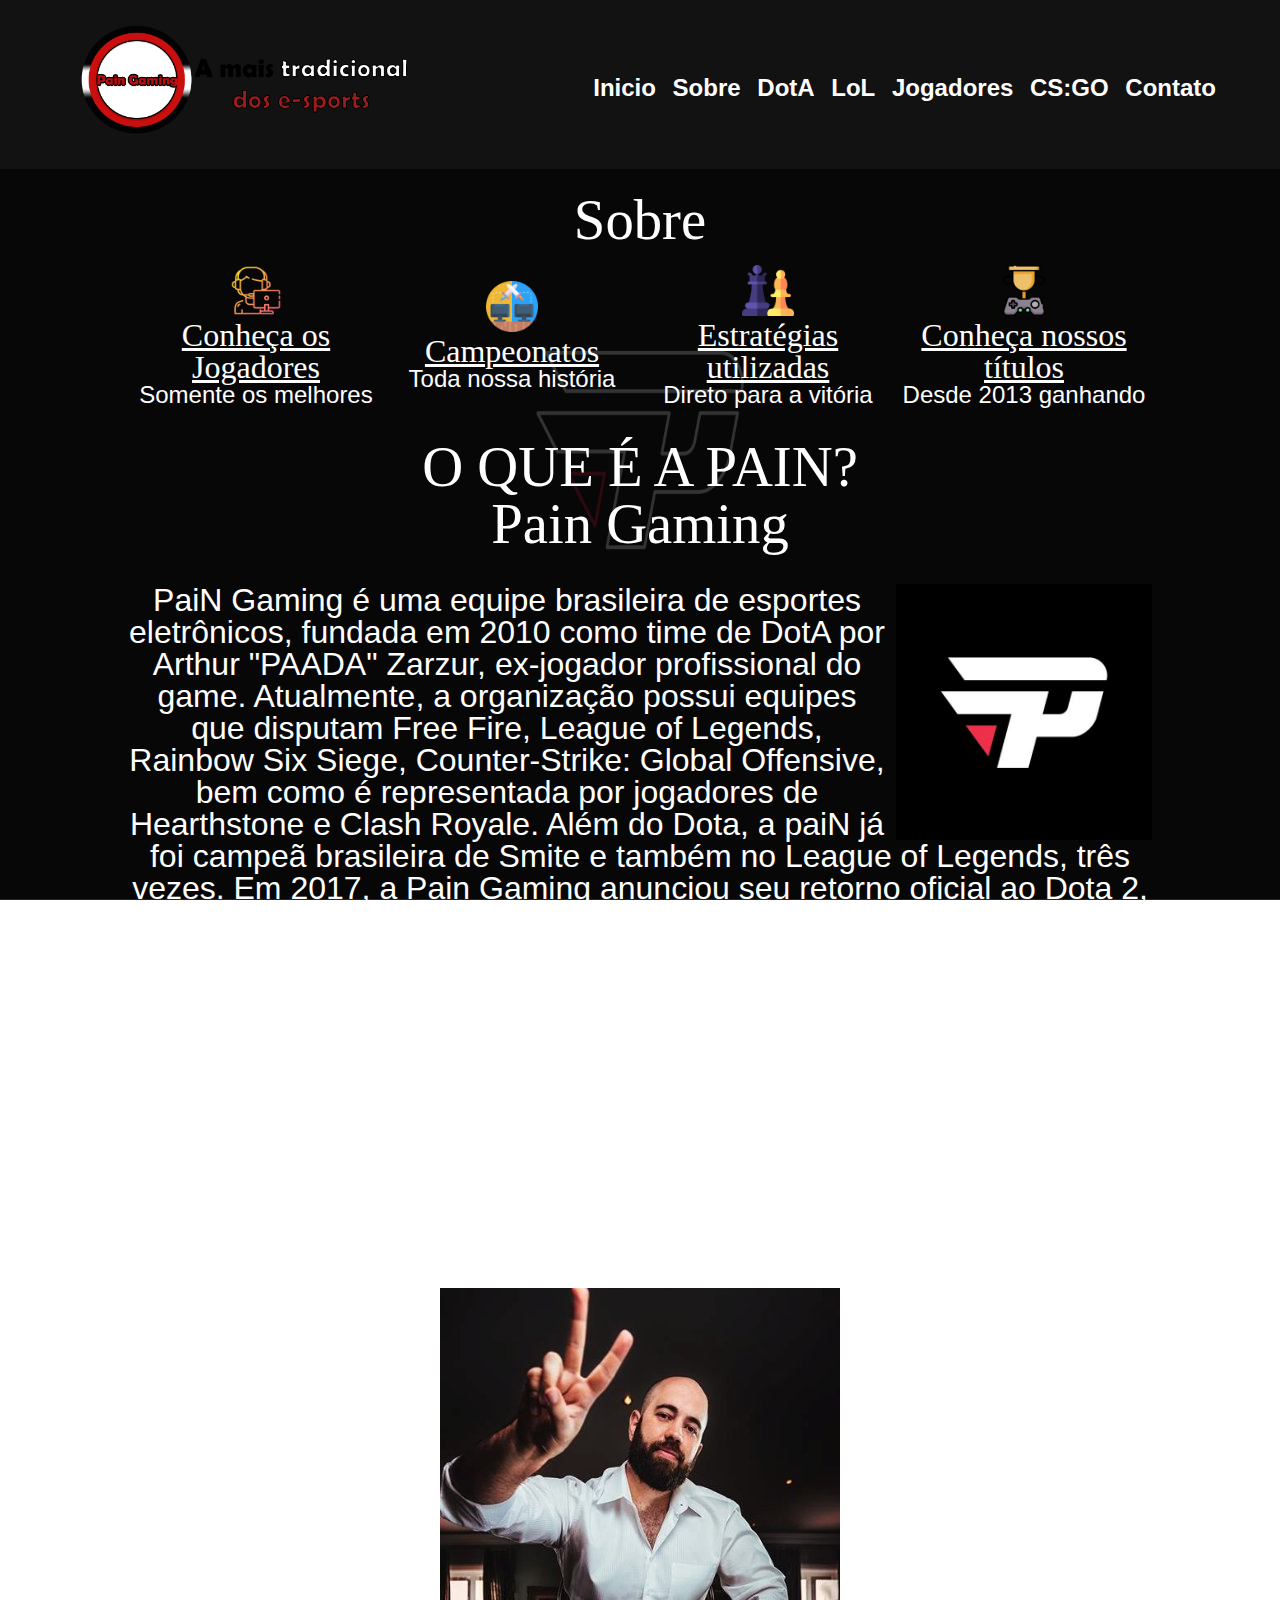
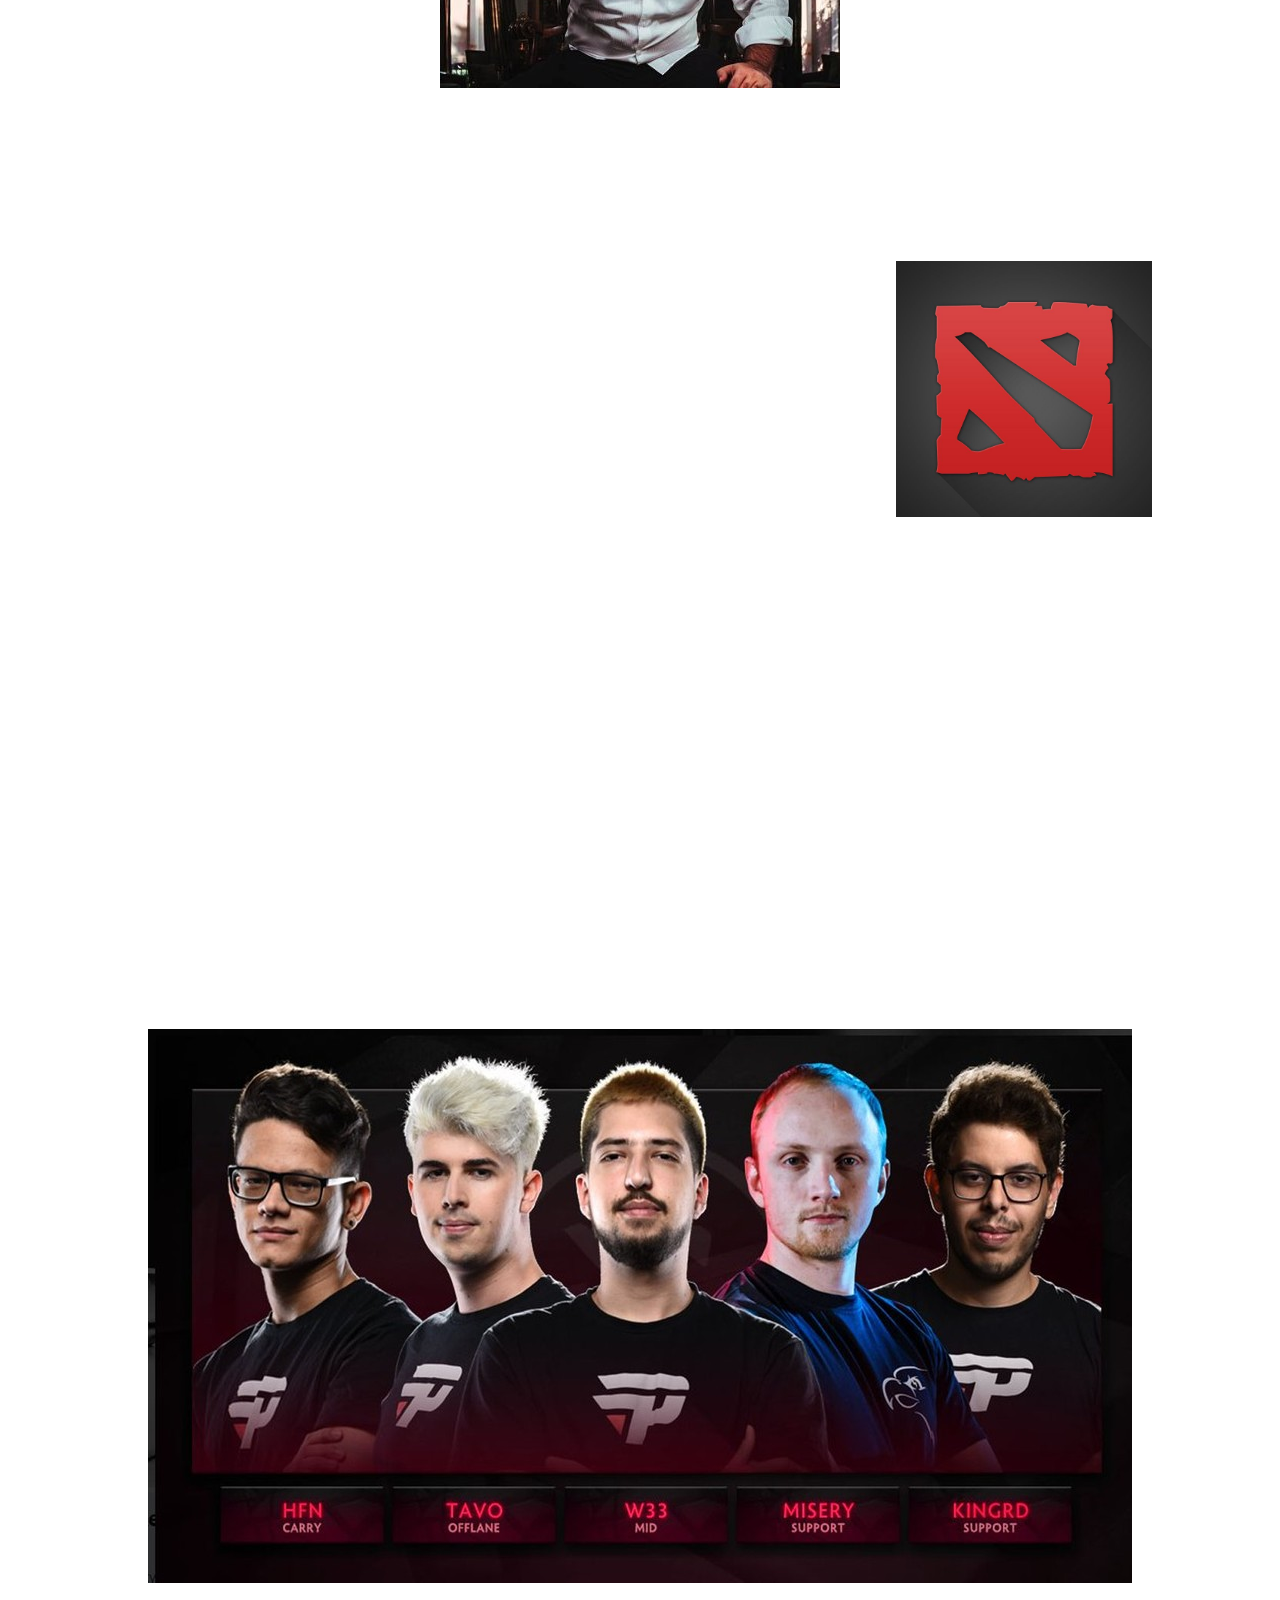
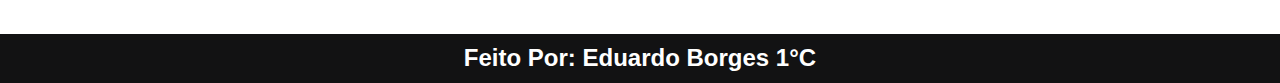
<file: index.html>
<!DOCTYPE html>
<html lang="pt-br">
<head>
    <meta charset="utf-8">
    <link rel="shortcut icon" href="img/paingaming.png">
    <meta name="viewport" content="width=device-width,initial-scale=1.0">
    <link rel="stylesheet" type="text/css" href="css/reset.css">	
    <link rel="stylesheet" type="text/css" href="css/estilo.css">
    <title>Portal Pain Gaming</title>
</head>

<body class="background">
    <header class="fixo">
      <h1><img class="imglogo" src="img/LogoFinal.png"></h1>   
      <nav class="menu-opcoes">
        <ul class="ajustes">
          <li><a href="#Inicio">Inicio</a></li>
          <li><a href="#">Sobre</a></li>
          <li><a href="#DotA">DotA</a></li>
          <li><a href="lol.html#">LoL</a></li>
          <li><a href="lol.html#galeria">Jogadores</a></li>
          <li><a href="csgo.html#">CS:GO</a></li>
          <li><a href="contato.html#">Contato</a></li>
        </ul>    
      </nav>
    </header>
    <div class="container">
      <h1>Sobre</h1>
      <section id="sobre">
        <div class="sobre">
          <img class="imgsobre" src="img/gamer.png">
          <h3>Conheça os Jogadores</h3>
          <p2>Somente os melhores</p2>

        </div>
        <div class="sobre">
          <img class="imgsobre" src="img/gaming.png">
          <h3>Campeonatos</h3>
          <p2>Toda nossa história</p2>

        </div>
        <div class="sobre">
          <img class="imgsobre" src="img/strategy.png">
          <h3>Estratégias utilizadas</h3>
          <p2>Direto para a vitória</p2>

        </div>
        <div class="sobre">
          <img class="imgsobre" src="img/trophy.png">  
          <h3>Conheça nossos títulos</h3>
          <p2>Desde 2013 ganhando</p2>

        </div>
    
      </section>
      <div id="Inicio"> 

        <h1>O QUE É A PAIN?</h1>
        <h2>Pain Gaming</h2>

        <p><img class="imggeral" src="img/pain.jpg"> PaiN Gaming é uma equipe brasileira de esportes eletrônicos, fundada em 2010 como time de DotA por Arthur "PAADA" Zarzur,
           ex-jogador profissional do game. Atualmente, a organização possui equipes que disputam Free Fire, League of Legends, Rainbow Six Siege, 
           Counter-Strike: Global Offensive, bem como é representada por jogadores de Hearthstone e Clash Royale. Além do Dota, 
           a paiN já foi campeã brasileira de Smite e também no League of Legends, três vezes. Em 2017, 
           a Pain Gaming anunciou seu retorno oficial ao Dota 2, voltando a suas origens.</p>

        <p>A equipe é uma das mais tradicionais nos esportes eletrônicos do Brasil. A popularidade também é grande nas redes sociais, onde a organização possui mais 
          curtidas que páginas de tradicionais clubes de futebol. Foi a primeira equipe latino-americana a ter uma gaming house e a primeira organização mundial 
          de e-sports a ter um programa de sócio-torcedor, que chegou a ter adesão maior que a de times da Série A. A equipe possui atualmente 3 títulos no cenário 
          competitivo no Campeonato Brasileiro de League of Legends e seus rivais são INTZ e-Sports, Flamengo Esports e KaBuM!.</p>

          <figure>
            <img class="paada" src="img/paada.jpg" alt="Imagem do Fundador da PaiN Gaming">
            <figcaption>Arthur "Paada" Zarzur</figcaption>
          </figure>
      
      </div>
      <div id="DotA">
        <h1 class="dotatexto">PaiN no DotA e Dota 2</h1>

        <p><a href="https://www.youtube.com/channel/UC0jnW-v_1IanHuj2y3Z1AGA" target="_blank"><img class="imggeral" src="img/dota.jpg"></a>O início da organização paiN Gaming foi no Defense of the Ancients, mod de Warcraft III. O elenco inicial era composto de jogadores advindos da CNB e da GameWise. 
          No primeiro jogo, conseguiram títulos nacionais como a Liga Nacional de DotA, a Masters Series de Curitiba e a SGL Cup. Tiveram no elenco, por um tempo, 
          Felipe "brTT" Gonçalves, que viria a ser um dos destaques da organização no LoL. Seus jogadores tiveram acesso à versão beta do Dota 2
          e migraram à nova edição do jogo.</p>

        <p>No Dota 2, a equipe foi a mais vitoriosa no Brasil. Venceu as três edições da Brasil Game Cup entre 2014 e 2016,
           a X5 Mega Arena de 2014 e 2015 e o primeiro split da Xtreme League 2015. No cenário internacional, conseguiu resultados expressivos para equipes brasileiras, 
           como a 16ª colocação na Razer Global Challenge e na MYM Prime Defending, sexta colocação na GosuCup e quarta colocação no Bigfoot Dota Summer Cup. No entanto, 
           sempre caiu nas fases de grupos ou nas primeiras eliminatórias. Em 2016, a equipe classificou-se para sua primeira competição presencial no exterior, 
           WESG Global Grand Finals, mas, por desentendimento entre a organização e os jogadores, a divisão foi encerrada e os e-atletas foram dispensados e disputaram a 
           competição como Kingao+4.</p>

        <figure>
          <img class="paada" src="img/timedota.jpg" alt="Time dotA da PaiN Gaming">
          <figcaption>Antigo time de Dota 2 da PaiN Gaming</figcaption>
        </figure>
      </div>
    </div>
    <footer>Feito Por: Eduardo Borges 1°C</footer>
</body>
</html>
</file>
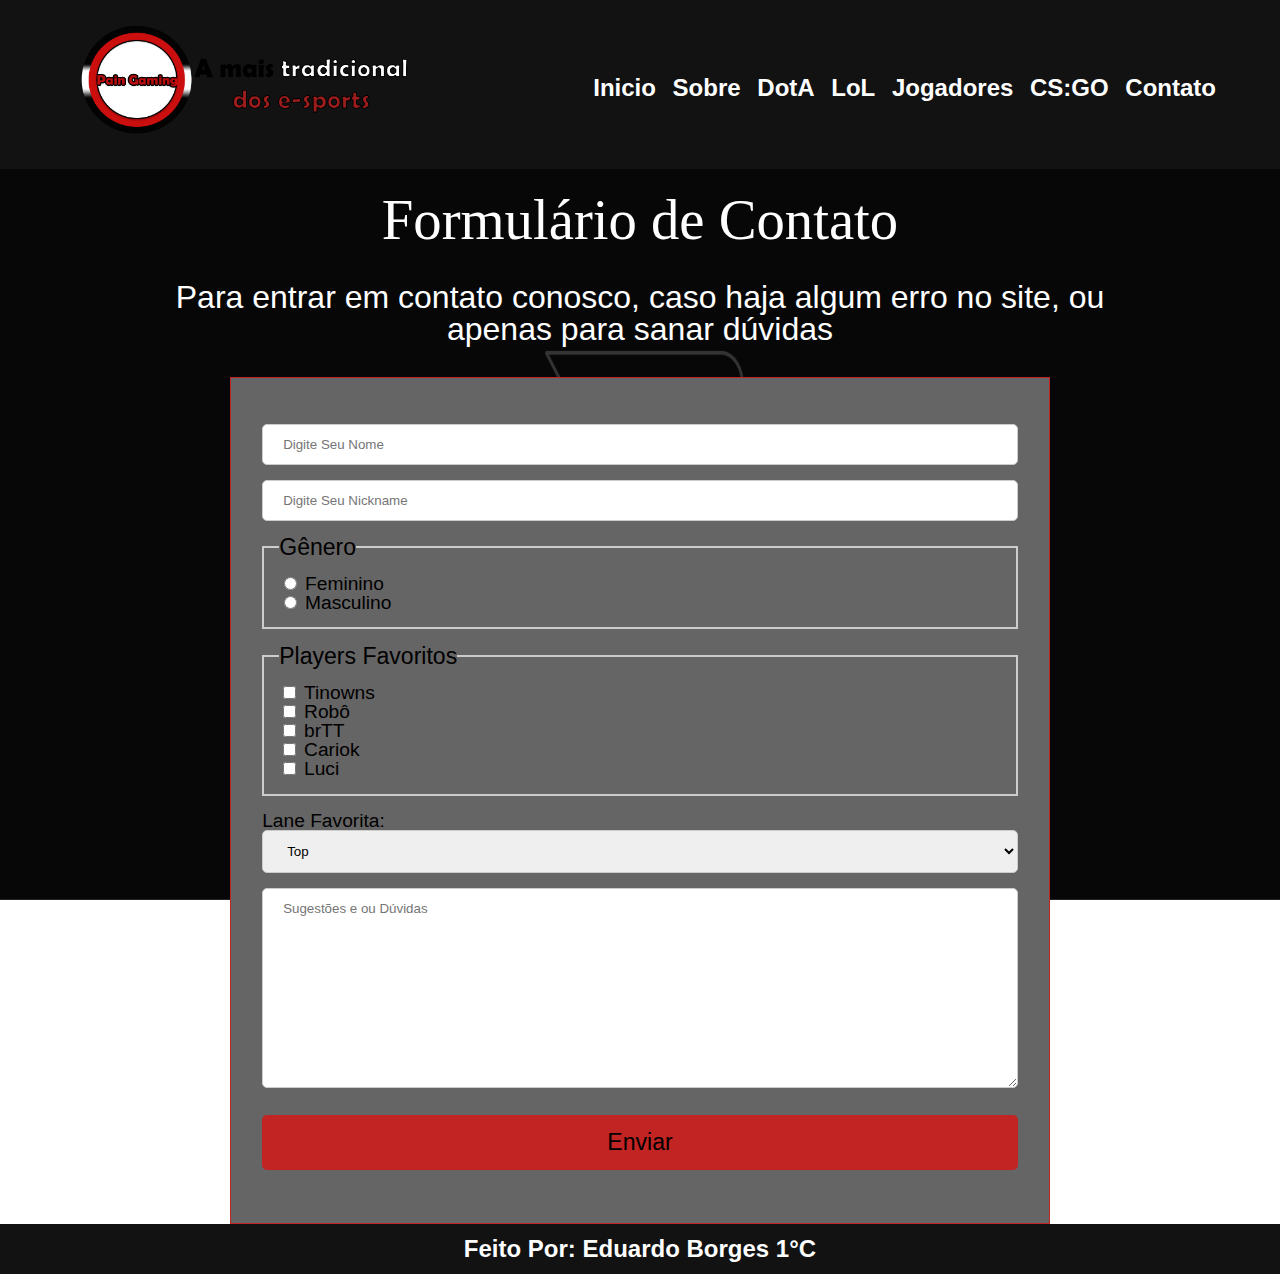
<file: contato.html>
<!DOCTYPE html>
<html lang="pt-br">
<head>
    <meta charset="utf-8">
    <link rel="shortcut icon" href="img/paingaming.png">
    <meta name="viewport" content="width=device-width,initial-scale=1.0">
    <link rel="stylesheet" type="text/css" href="css/reset.css">	
    <link rel="stylesheet" type="text/css" href="css/estilo.css">
    <title>Portal Pain Gaming</title>
</head>

<body>
    <header class="fixo">
      <h1><img class="imglogo" src="img/LogoFinal.png"></h1>   
      <nav class="menu-opcoes">
        <ul class="ajustes">
          <li><a href="index.html#Inicio">Inicio</a></li>
          <li><a href="index.html#">Sobre</a></li>
          <li><a href="index.html#DotA">DotA</a></li>
          <li><a href="lol.html#">LoL</a></li>
          <li><a href="lol.html#galeria">Jogadores</a></li>
          <li><a href="csgo.html#">CS:GO</a></li>
          <li><a href="#">Contato</a></li>
        </ul>    
      </nav>
    </header>
    <div class="container">
        <div id="contato">
            <h1>Formulário de Contato</h1>

            <p>Para entrar em contato conosco, caso haja algum erro no site, ou apenas para sanar dúvidas</p>
            <div class = "fundo">
            <form>
              <div class="distancia">
                  <input type="text" id="fname" name="fname" value="" placeholder="Digite Seu Nome"> 
                </div>
                <div class="distancia">
                  <input type="text" id="fname" name="fname" value="" placeholder="Digite Seu Nickname"> 
                </div>
                <div class="distancia">
                  <fieldset>
                    <legend>Gênero</legend>           
                      <input type="radio" id="female" name="gender" value="female">
                      <label for="html">Feminino</label><br>
                      <input type="radio" id="male" name="gender" value="male">
                      <label for="css">Masculino</label><br>
                  </fieldset>
                </div>
                <div class="distancia">
                  <fieldset>
                    <legend>Players Favoritos</legend>             
                      <input type="checkbox" id="female" name="gender" value="female">
                      <label for="html">Tinowns</label><br>
                      <input type="checkbox" id="male" name="gender" value="male">
                      <label for="css">Robô</label><br>
                      <input type="checkbox" id="male" name="gender" value="male">
                      <label for="css">brTT</label><br>
                      <input type="checkbox" id="male" name="gender" value="male">
                      <label for="css">Cariok</label><br>
                      <input type="checkbox" id="male" name="gender" value="male">
                      <label for="css">Luci</label><br>
                  </fieldset>
                </div>
                <div class="distancia">
                  <label for="cars">Lane Favorita:</label>
                  <select id="cars" name="cars">
                    <option value="volvo">Top</option>
                    <option value="saab">Jungle</option>
                    <option value="fiat">Mid</option>
                    <option value="audi">Adc</option>
                    <option value="audi">Suporte</option>
                  </select>
                </div>
                <div class="distancia">
                  <textarea name="message" style="width:100%; height:200px;" placeholder="Sugestões e ou Dúvidas"></textarea>
                </div>
                <div class="distancia">
                  <input type="submit" value="Enviar">
                </div>
              </form>
          </div>


        </div>
    </div>
    <footer>Feito Por: Eduardo Borges 1°C</footer>
</body>
</html>
</file>
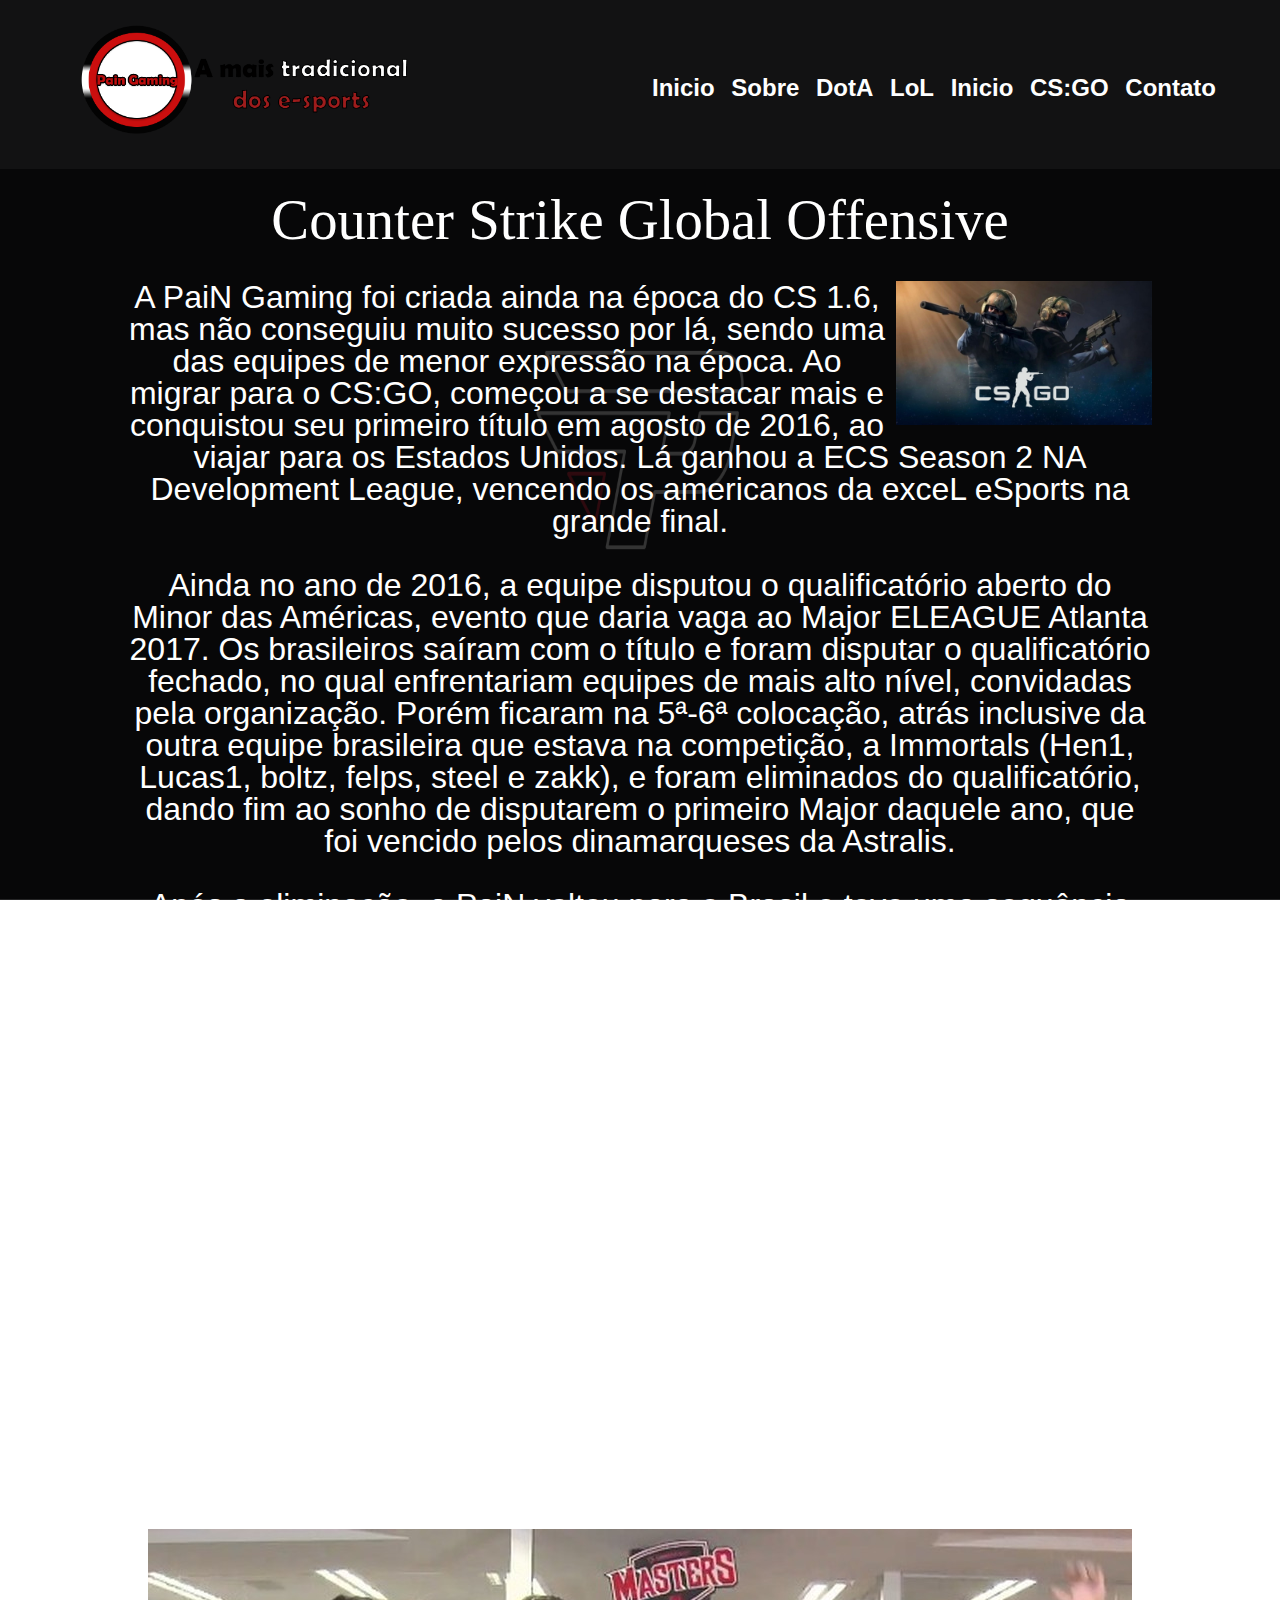
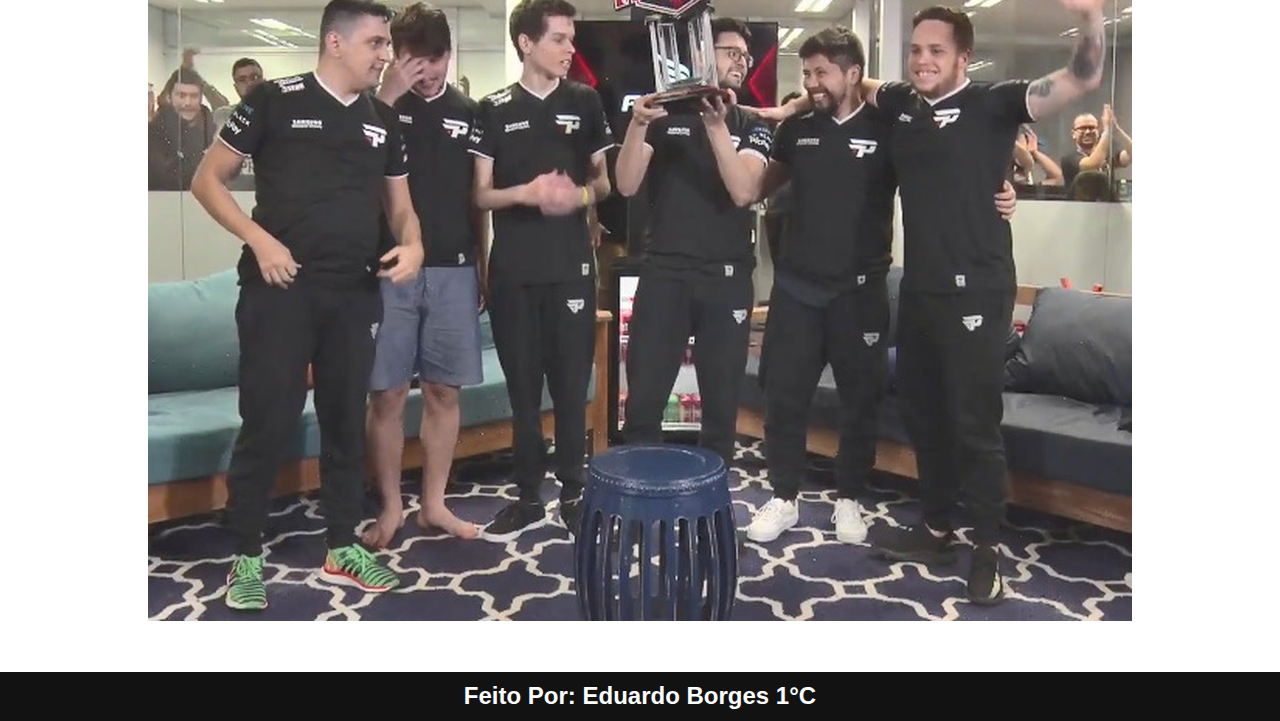
<file: csgo.html>
<!DOCTYPE html>
<html lang="pt-br">
<head>
    <meta charset="utf-8">
    <link rel="shortcut icon" href="img/paingaming.png">
    <meta name="viewport" content="width=device-width,initial-scale=1.0">
    <link rel="stylesheet" type="text/css" href="css/reset.css">	
    <link rel="stylesheet" type="text/css" href="css/estilo.css">
    <title>Portal Pain Gaming</title>
</head>

<body>
    <header class="fixo">
      <h1><img class="imglogo" src="img/LogoFinal.png"></h1>   
      <nav class="menu-opcoes">
        <ul class="ajustes">
          <li><a href="index.html#Inicio">Inicio</a></li>
          <li><a href="index.html#">Sobre</a></li>
          <li><a href="index.html#DotA">DotA</a></li>
          <li><a href="lol.html#">LoL</a></li>
          <li><a href="lol.html#galeria">Inicio</a></li>
          <li><a href="#">CS:GO</a></li>
          <li><a href="contato.html#">Contato</a></li>
        </ul>    
      </nav>
    </header>
    <div class="container">
        <div id="CS:GO">
            <h1>Counter Strike Global Offensive</h1>
            <p><img class="imggeral" src="img/csgoo.jpg" alt="Imagem do Jogo Counter Strike"> A PaiN Gaming foi criada ainda na época do CS 1.6,
            mas não conseguiu muito sucesso por lá, sendo uma das equipes de menor expressão na época. Ao migrar para o CS:GO, começou a se destacar mais e conquistou seu
            primeiro título em agosto de 2016, ao viajar para os Estados Unidos. Lá ganhou a ECS Season 2 NA Development League, vencendo os americanos da exceL eSports 
            na grande final. </p>

            <p>Ainda no ano de 2016, a equipe disputou o qualificatório aberto do Minor das Américas, evento que daria vaga ao Major ELEAGUE Atlanta 2017. 
            Os brasileiros saíram com o título e foram disputar o qualificatório fechado, no qual enfrentariam equipes de mais alto nível, convidadas pela organização. 
            Porém ficaram na 5ª-6ª colocação, atrás inclusive da outra equipe brasileira que estava na competição, a Immortals (Hen1, Lucas1, boltz, felps, steel e zakk), 
            e foram eliminados do qualificatório, dando fim ao sonho de disputarem o primeiro Major daquele ano, que foi vencido pelos dinamarqueses da Astralis.</p>

            <p>Após a eliminação, a PaiN voltou para o Brasil e teve uma sequência de quatro títulos seguidos: a Liga Pro da Gamers Club de março e abril, 
            a temporada 24 da ESEA Open do Brasil e o qualificatório aberto para o Minor das Américas do PGL Krakow 2017.</p>

            <p>No Minor do segundo Major de 2017, os brasileiros acabaram ficando mais uma vez na 5ª-6ª, sendo eliminados da competição e, novamente, 
            ficando atrás das outras equipes brasileiras: a Immortals (que vinha com uma mudança desde o último qualificatório: a saída de felps para a entrada 
            de kNgV-) e a Luminosity Gaming (PKL, destiny, yeL, shz, SHOOWTIME e felippe1). Neste Major, a grande final foi entre a Immortals e a Gambit, 
            que possuía atletas do Cazaquistão, da Rússia e da Ucrânia. Porém os brasileiros não fizeram uma boa partida e ficaram com a segunda colocação. </p>

            <p>Nos anos de 2018 e 2019, a PaiN foi uma das principais equipes da América do Sul e conquistou diversos títulos de grande expressão no continente, 
            como uma Brasil Game Cup, um circuito CLUTCH e duas edições da Gamers Club Masters, o principal evento da América Latina. </p>

            <figure>
            <img class="paada" src="img/paincsgo.jpg" alt="Time da PaiN comemorando a Vitória do Masters">
            <figcaption>Jogadores da PaiN Gaming comemorando o título da Gamers Club Master III</figcaption>
            </figure>
        </div>
    </div>
    <footer>Feito Por: Eduardo Borges 1°C</footer>
</body>
</html>
</file>
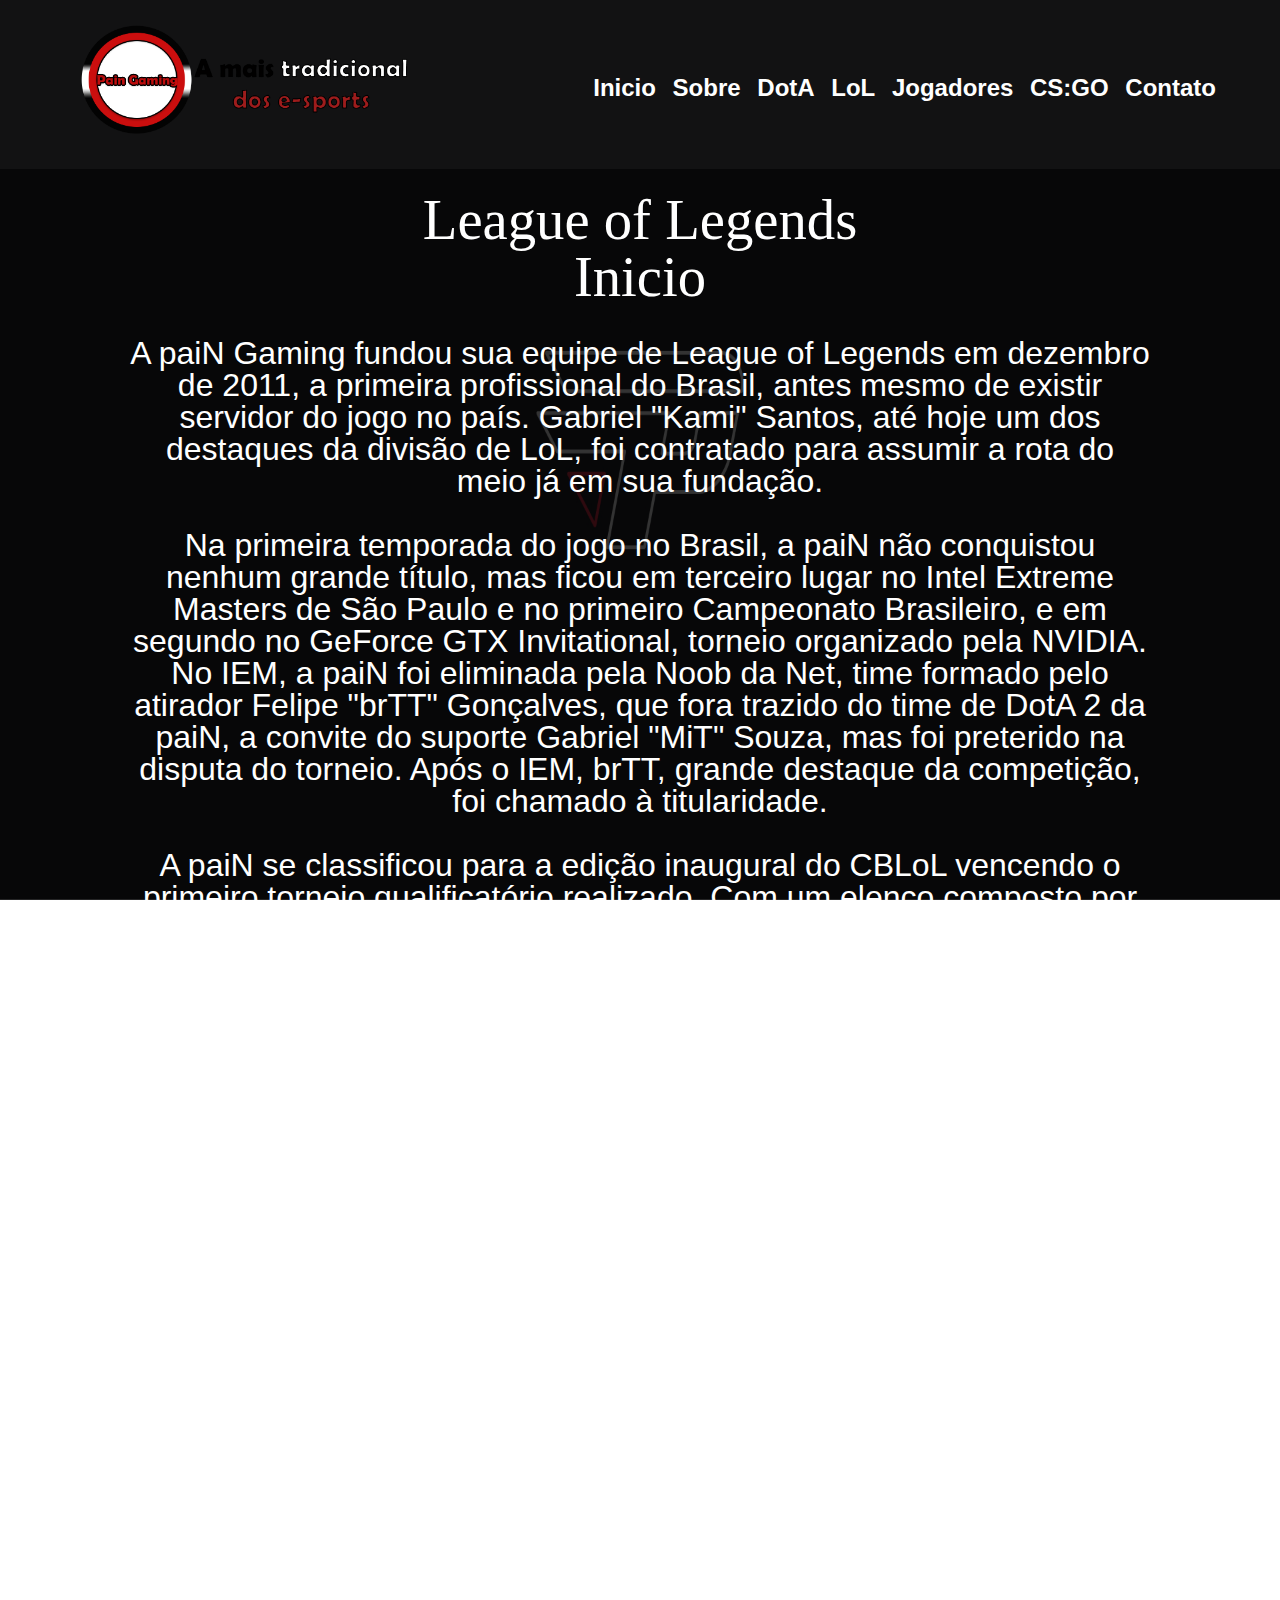
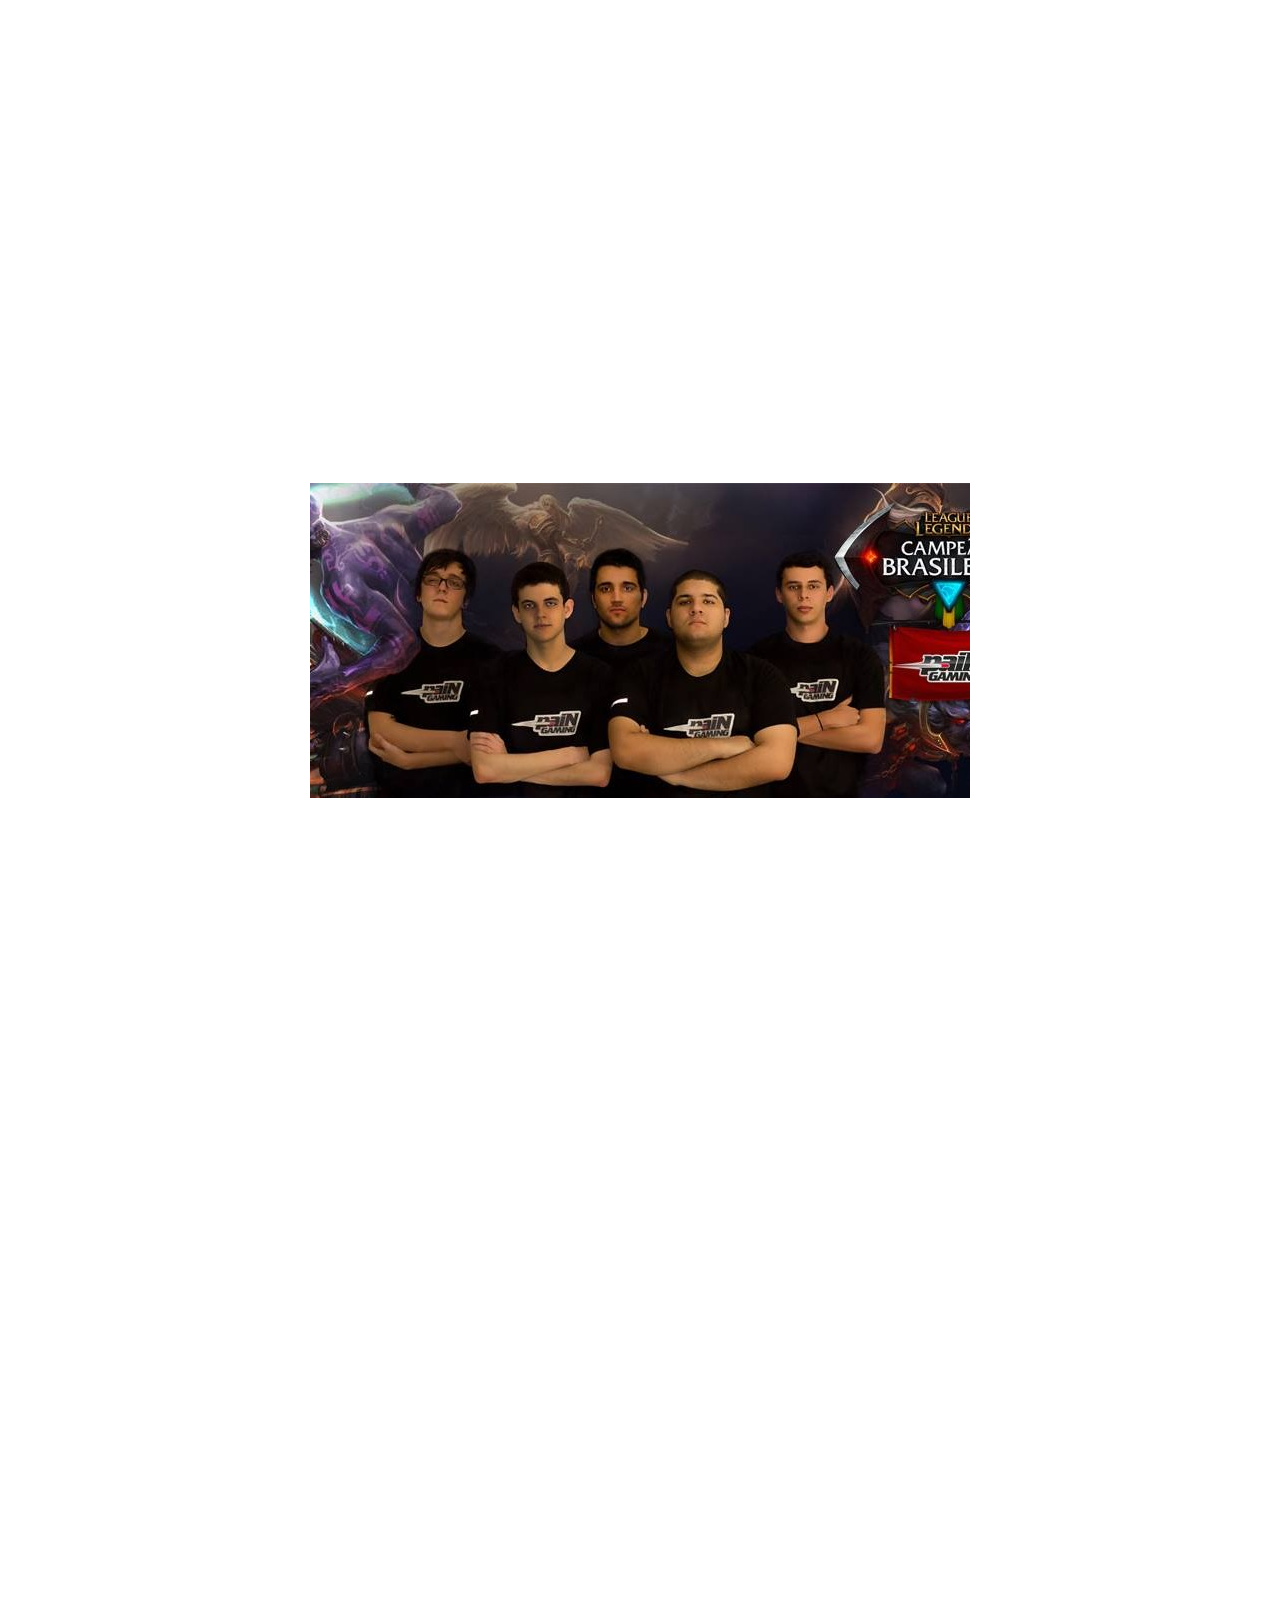
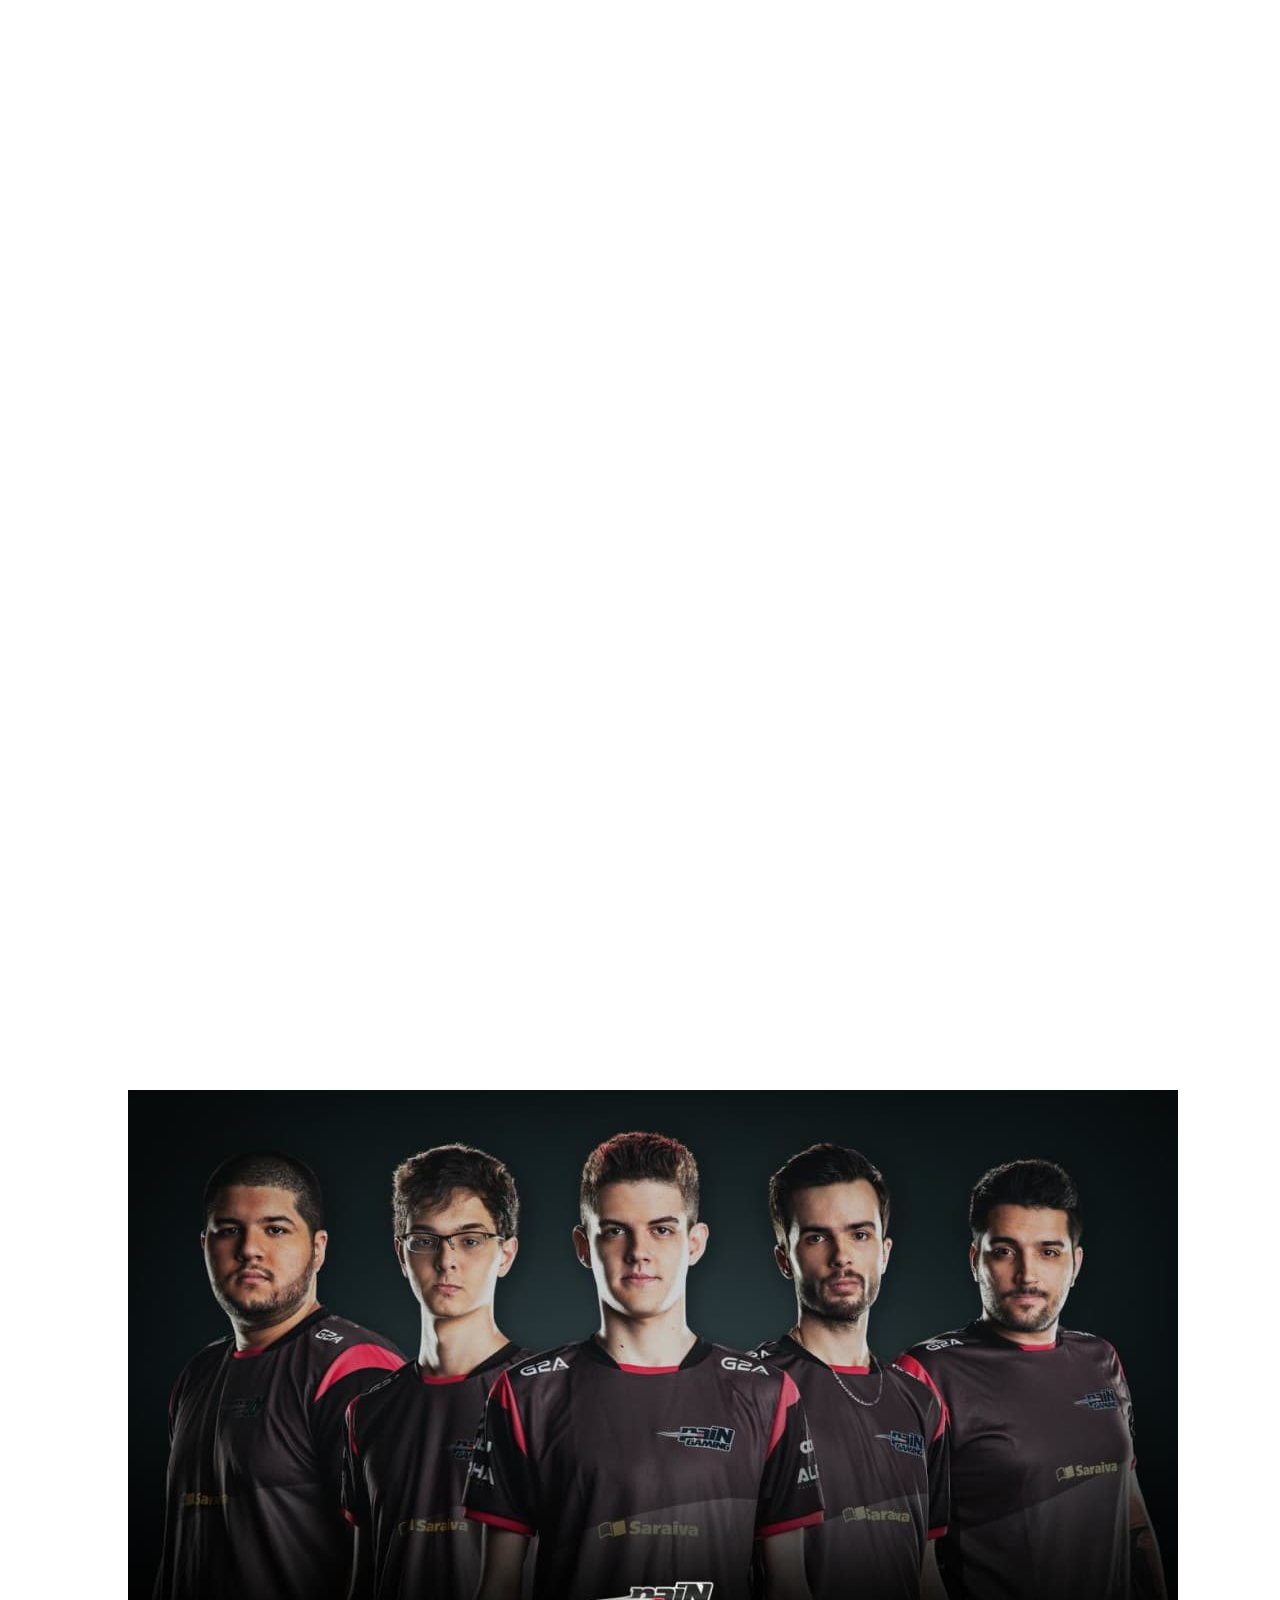
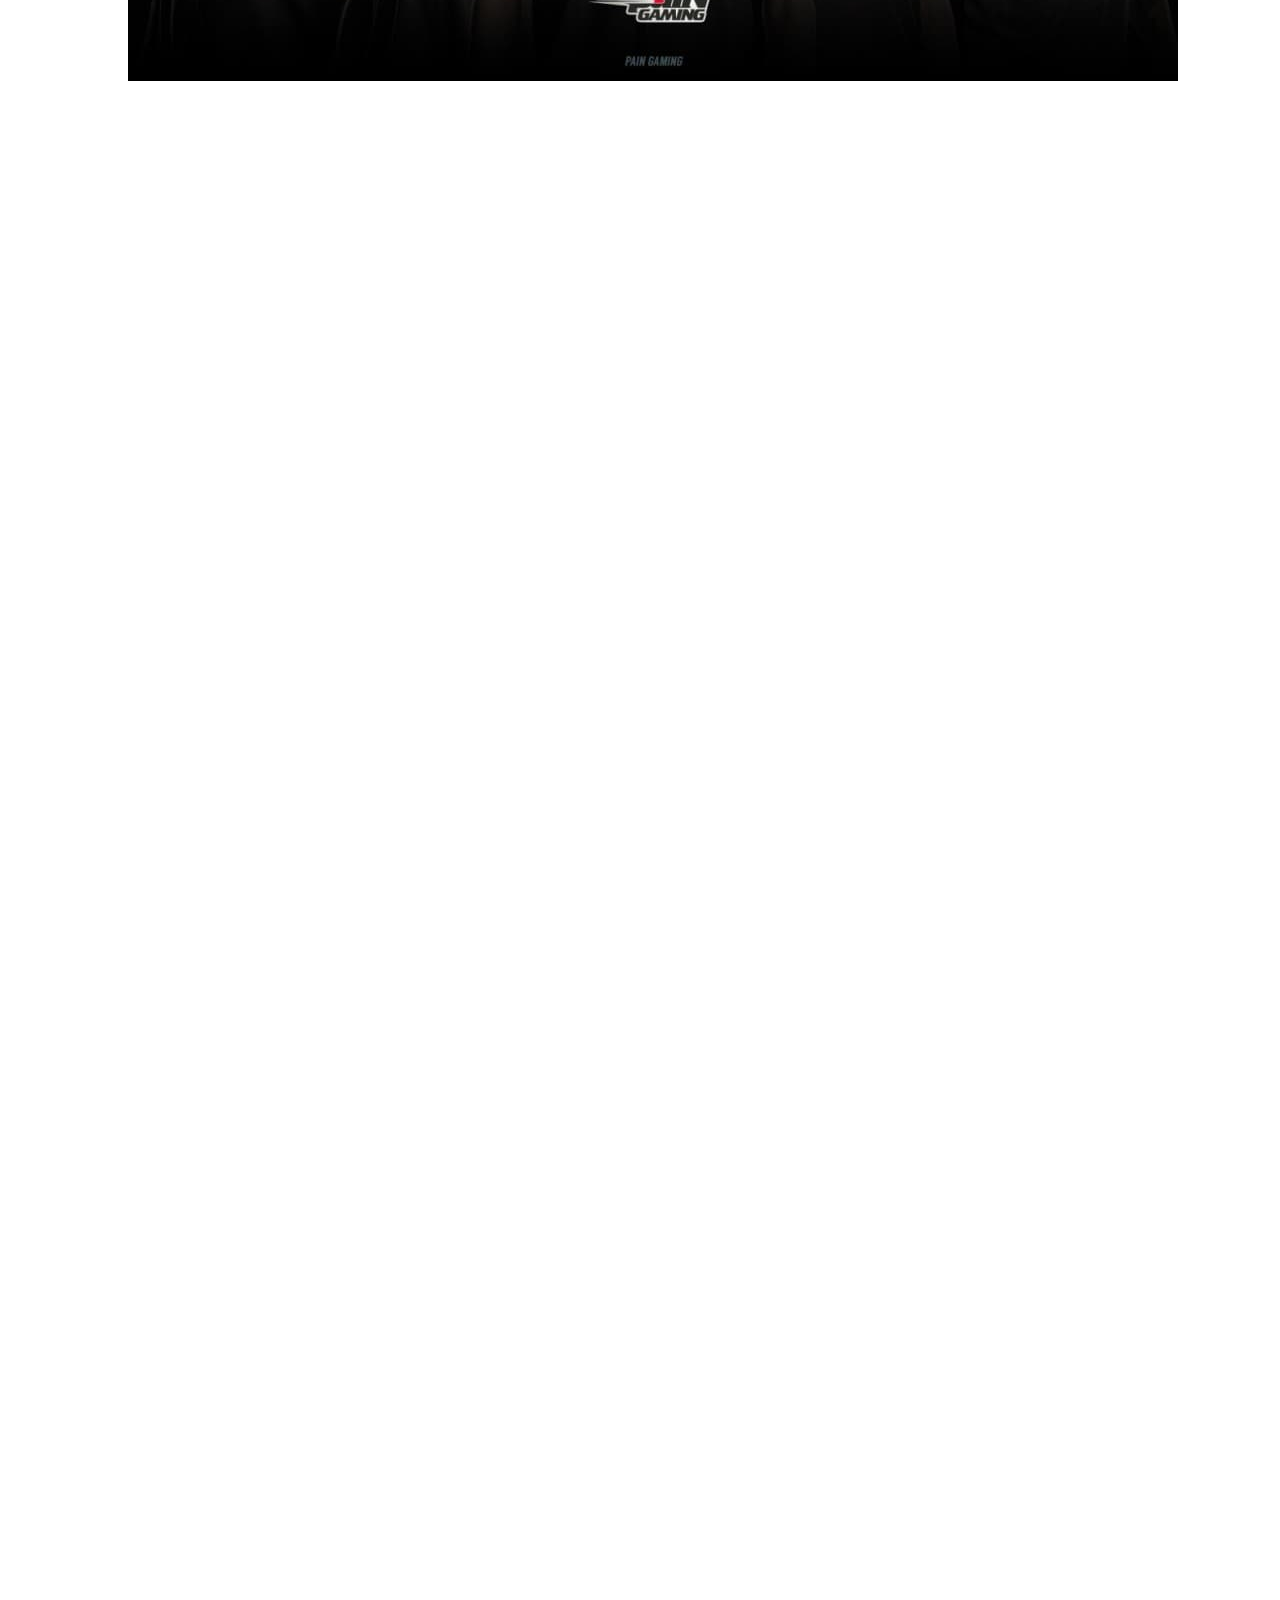
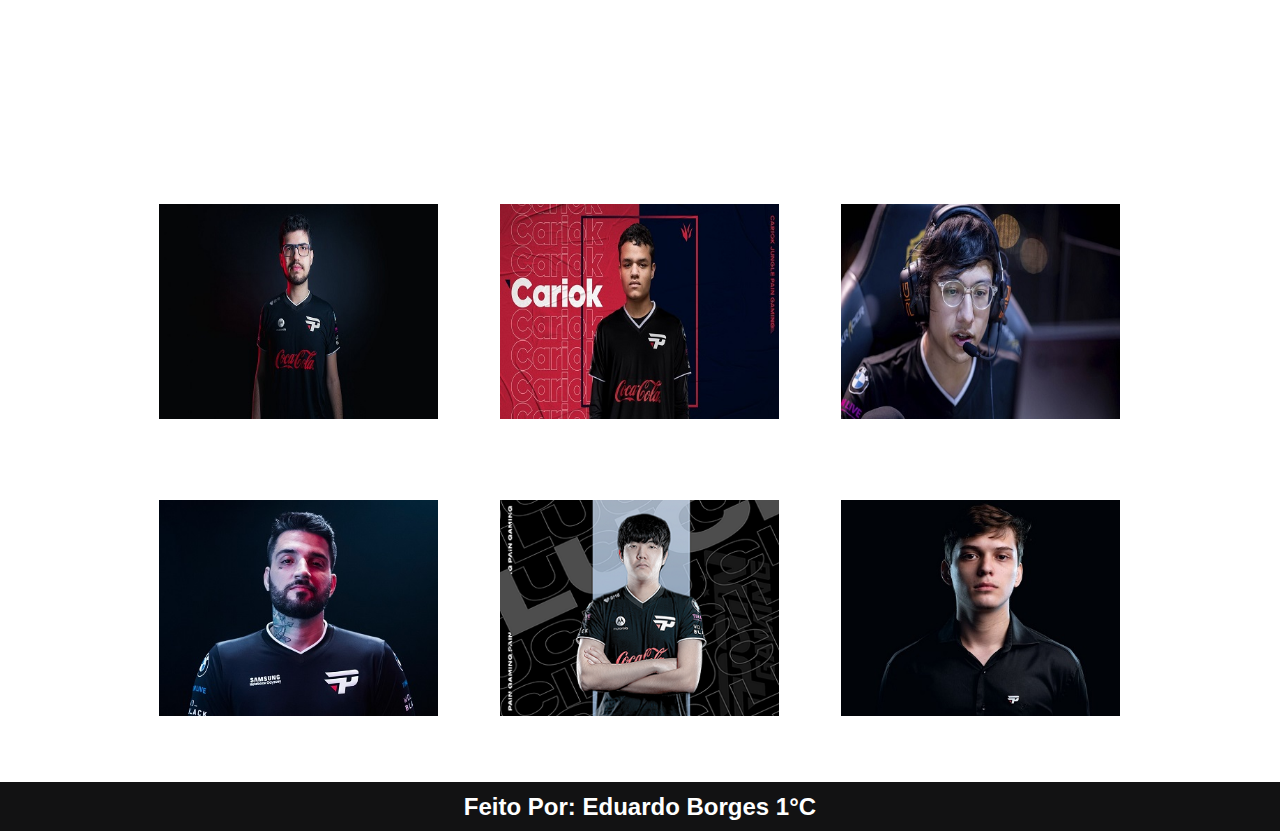
<file: lol.html>
<!DOCTYPE html>
<html lang="pt-br">
<head>
    <meta charset="utf-8">
    <link rel="shortcut icon" href="img/paingaming.png">
    <meta name="viewport" content="width=device-width,initial-scale=1.0">
    <link rel="stylesheet" type="text/css" href="css/reset.css">	
    <link rel="stylesheet" type="text/css" href="css/estilo.css">
    <title>Portal Pain Gaming</title>
</head>

<div class="secondbody">
<body>
    <header class="fixo">
      <h1><img class="imglogo" src="img/LogoFinal.png"></h1>   
      <nav class="menu-opcoes">
        <ul class="ajustes">
          <li><a href="index.html#Inicio">Inicio</a></li>
          <li><a href="index.html#">Sobre</a></li>
          <li><a href="index.html#DotA">DotA</a></li>
          <li><a href="#">LoL</a></li>
          <li><a href="#galeria">Jogadores</a></li>
          <li><a href="csgo.html#">CS:GO</a></li>
          <li><a href="contato.html#">Contato</a></li>
        </ul>    
      </nav>
    </header>
    <div class="container">
        <div id="LoL">
            <h1>League of Legends</h1>
            <h2>Inicio</h2>
            <p>A paiN Gaming fundou sua equipe de League of Legends em dezembro de 2011, a primeira profissional do Brasil, 
                antes mesmo de existir servidor do jogo no país. Gabriel "Kami" Santos, até hoje um dos destaques da divisão de LoL, 
                foi contratado para assumir a rota do meio já em sua fundação.</p>

            <p>Na primeira temporada do jogo no Brasil, a paiN não conquistou nenhum grande título, mas ficou em terceiro lugar no Intel Extreme Masters de São Paulo
                 e no primeiro Campeonato Brasileiro, e em segundo no GeForce GTX Invitational, torneio organizado pela NVIDIA. No IEM, a paiN foi eliminada pela Noob da Net, 
                 time formado pelo atirador Felipe "brTT" Gonçalves, que fora trazido do time de DotA 2 da paiN, a convite do suporte Gabriel "MiT" Souza, 
                 mas foi preterido na disputa do torneio. Após o IEM, brTT, grande destaque da competição, foi chamado à titularidade.</p>

            <p>A paiN se classificou para a edição inaugural do CBLoL vencendo o primeiro torneio qualificatório realizado. Com um elenco composto por 
                Taylo "Tittu" Madeira (topo), Thúlio "SirT" Carlos da Silva (caçador), Kami (meio), brTT (atirador) e MiT (suporte), atingiram o terceiro lugar, 
                caindo nas semifinais para a vTi Nox e vencendo a Insight na disputa pelo terceiro posto.</p>

            <h1>2013: primeiro título e competições internacioais</h1>

            <p>Em 2013, a paiN dispensou MiT, substituído por Martin "Espeon" Gonçalves na posição de suporte, e Tittu, que deu lugar para Fábio "Venon" Guimarães 
                na rota do topo. Com esse elenco, a paiN conquistou seus primeiros títulos em campeonatos presenciais e tornou-se a primeira equipe brasileira a disputar 
                torneios no exterior. Foi a equipe brasileira melhor classificada na edição do Intel Exteme Masters de São Paulo e, com isso, credenciou-se para jogar a etapa 
                Mundial. Entretanto, foi a última colocada de seu grupo com apenas uma vitória em quatro jogos.</p>

            <p>No Brasil, os títulos vieram: a BGL (Brasil Gaming League) Arena e, mais importante, o título nacional do CBLoL, com vitória de 3 jogos a 1 sobre a 
                CNB e-Sports Club na final. Com o título no CBLoL de 2013, a paiN teve a oportunidade, então inédita para uma equipe brasileira, de disputar o 
                Desafio International (International Wildcard Qualifier), classificatória internacional para o Campeonato Mundial de League of Legends de 2013. 
                No entanto, a paiN foi derrotada na final pela equipe lituana GamingGear.eu e não foi ao Mundial. Logo após a derrota, Espeon foi dispensado e, 
                em seu lugar, foi contratado Gustavo "Minerva" Queiroz, que até então jogava na rota do meio.</p>

            <p>A popularidade atingida pela paiN foi tamanha que a organização venceu enquete internacional promovida pela fabricante de periféricos americana Razer, 
                desbancando tradicionais equipes estrangeiras como a Counter Logic Gaming e a Alliance, e foi escolhida o "Team Razer 2013".</p>

            <figure>  
                <a href="https://www.youtube.com/watch?v=m5aObOnsT7A" target="_blank"><img class="paada"src="img/pain2013.jpg" alt="Imagem do time de 2013"></a>
                <figcaption>Time da PaiN em 2013</figcaption>
            </figure> 
            
            <h1>2015: bi-campeonato brasileiro e classificação para o Mundial</h1>

            <p>2015 iniciou-se com reformulações: o CBLoL passou a ter duas etapas distintas e independentes, cada uma garantindo vaga para classificatórias dos eventos
                 internacionais da Riot Games: o primeiro, para o recém-criado Mid-Season Invitational, o segundo, para o Mundial. A paiN, por sua vez, perdeu Lactea e olleh,
                  que não conseguiram renovar seus vistos. brTT foi contratado de volta e Hugo "Dioud" Padioleau, suporte francês, veio ao Brasil para completar a rota inferior.
                  MiT, suporte da paiN até 2012 que treinava a Keyd Stars de brTT, acompanhou o atirador e veio treinar a paiN. Na primeira etapa, o time foi eliminado nas
                   semifinais pela eventual campeã INTZ e-Sports pelo placar de três a zero e ficou apenas com o terceiro lugar, após vencer a KaBuM.Black.</p>

            <p>Com a derrota, Leko deixou a equipe e o bicampeão brasileiro Matheus "Mylon" Borges foi contratado para a rota do topo. Na segunda etapa,
                 a paiN enfim chegou ao bicampeonato: com um desempenho mediano na primeira fase, a equipe na fase eliminatória e revidou os 3 a 0 da favorita INTZ, 
                 em final realizada no Allianz Parque.</p>

            <p>Com a vitória na segunda etapa, veio a classificação para o Desafio Internacional. Dessa vez, a paiN venceu todas as suas partidas e classificou-se para o 
                Campeonato Mundial de 2015, realizado na Europa. Após derrotas para a coreana KOO Tigers e para a americana Counter Logic Gaming, a campeã brasileira 
                conseguiu vencer a taiwanesa Flash Wolves. No returno, a segunda vitória, novamente sobre a Flash Wolves, não ficou distante, mas os taiwaneses 
                triunfaram no jogo mais longo do campeonato até então. Contra os coreanos, a paiN não teve chance, mas, em duelo contra a já eliminada CLG, conseguiu a 
                segunda vitória e encerrou sua participação como a melhor campanha brasileira no Mundial, não igualada pela INTZ em 2016.</p>

            <p>O MyCNB Awards, agora com júri composto por casters, jogadores e treinadores, bem como a redação do portal MyCNB, elegeu três jogadores da paiN como os melhores 
                de sua posição: Mylon, Kami (também eleito o melhor jogador pelo júri e pelo voto popular) e brTT. Mylon ainda ficou em terceiro na votação de melhor 
                jogador na votação do júri e em segundo no voto popular. O público ainda elegeu MiT o melhor treinador e novamente a paiN a melhor organização e a melhor 
                equipe de 2015.</p>

            <p>Apesar da campanha histórica, a paiN decidiu dispensar Dioud, que voltou à Europa. Para o lugar de Dioud, foi contratado Caio "Loop" Almeida, campeão em 2012, 
                e era esperada a contratação do finlandês Aleksi "H1iva" Kaikkonen, que inclusive chegou a ser anunciado pela equipe, mas desmentiu a contratação. De acordo
                 com um representante da organização, a paiN ainda não fechara a contratação, mas, dado o otimismo na negociação, inscreveu o jogador com a sua anuência. 
                 Loop também não pôde defender a equipe: a Riot Games julgou que o suporte fora aliciado a deixar a INTZ, equipe que defendia, em violação à política da empresa.
                 Como punição, Loop e um diretor responsável pelo aliciamento foram suspensos por um ano. A paiN tentou reverter a punição na Justiça, mas teve o pedido negado.</p>

            <figure>  
                <a href="https://www.youtube.com/watch?v=9NBfGzx166A" target="_blank"><img class="paada"src="img/pain2015.jpg" alt="Imagem do time de 2015"></a>
                <figcaption>Time da PaiN em 2015</figcaption>
            </figure>

            <h1>2021: Tricampeonato e fim do jejum</h1>

            <p>Para o primeiro split de 2021 com a chegada das franquias ao CBLoL os tradicionais optaram por poucas mudanças na equipe, 
                para reforçar a equipe dos tradicionais foi contratado Han "Luci" Chang-hoon, velho conhecido de brTT em que atuaram juntos no Flamengo onde 
                foram campeões brasileiros em 2019, como também a chegada do técnico turco Ahmet "Nova" Yılmaz. Ao decorrer do split muito se criticou a 
                equipe quanto a seu desempenho e por acumularem muitas derrotas no começo do campeonato, foi questionada pela torcida principalmente a contratação de Luci, 
                visto que o time tinha um desempenho melhor quando tinha esA na equipe em virtude de poder ter uma comunicação totalmente em português. 
                Apesar desse começo conturbado, o time conseguiu evoluir durante o campeonato e conquistou a classificação para os playoffs do CBLoL na quinta colocação.</p>

            <p>Com o novo formato de playoffs e mais times se classificando, a paiN teve um caminho mais longo durante o mata-mata da competição. 
                Nas quartas enfrentaram a equipe da LOUD, em que fizeram história após aplicar o primeiro reverse sweep, em português varrida reversa, 
                da história nos playoffs do CBLoL, em que saíram perdendo por 2 a 0 a série e saíram vitoriosos após vencer por 3 a 2 e se classificando para a semifinal. 
                Na semifinal, brTT reencontrou sua ex-equipe Flamengo, e novamente numa emocionante série de cinco jogos, com grande atuação do caçador CarioK, os tradicionais
                partiram rumo a sua sexta final de CBLoL e o atirador em sua nona final.</p>

            <p>Na final realizada de forma online em 18 de abril, a paiN Gaming venceu a Vorax por 3 a 1 e voltou a levantar a taça de campeão do CBLoL após seis anos, 
                sendo o terceiro título da organização em sua história.</p>

            <p>Com a conquista a equipe se classificou para o Mid Season Invitational disputado na cidade de Reykjavík, na Islândia. 
                No torneio, a equipe esteve no grupo B juntamente com os europeus da MAD Lions, o PSG Talon de Taiwan e os turcos da Istambul Wildcats. 
                No primeiro turno, após um começo de jogo difícil a equipe conseguiu a virada e venceu na estreia a Istambul Wildcats, depois disso, duas derrotas para o 
                PSG Talon e para a MAD Lions sendo que nesse último confronto a equipe esteve muito próxima da vitória chegando a deixar o Nexus exposto, 
                porém a equipe acabou perdendo a última luta e a partida. No segundo turno, disputado em apenas um dia, a paiN perdeu novamente para o PSG Talon e 
                decidiu sua classificação contra a MAD Lions. Após um início de jogo promissor, a equipe acabou perdendo algumas pequenas lutas e objetivos e acabou 
                tomando a virada dos europeus e assim perdendo qualquer chance de classificação. No último jogo do torneio, a equipe enfrentou a também já eliminada 
                Istambul Wildcats e encerrou sua participação com uma vitória convincente sobre os turcos, garantindo a terceira colocação no grupo e melhorando o 
                desempenho da região brasileira em torneios internacionais.</p>

        <div id="galeria">
            <div class="galeria">
                <figure>
                    <a href="https://www.youtube.com/watch?v=lj_CfXdsXsk"><img class="imggaleria" src="img/galeria/robs.jpg"></a>
                    <figcaption>paiN Robo (Top Laner)</figcaption>
                </figure>


            </div>

            <div class="galeria">
                <figure>
                    <a href="https://www.youtube.com/watch?v=YmyD3M0XYx8"><img class="imggaleria" src="img/galeria/cariok.jpg"></a>
                    <figcaption>paiN Cariok (Jungler)</figcaption>
                </figure>


            </div>

            <div class="galeria">
                <figure>
                    <a href="https://youtu.be/wc7Res7gcJg?t=567"><img class="imggaleria" src="img/galeria/tin1.jpg"></a>
                    <figcaption>paiN tinowns (Mid Laner)</figcaption>
                </figure>


            </div>

            <div class="galeria">
                <figure>
                    <a href="https://www.youtube.com/watch?v=xXA65ND49tM"><img class="imggaleria" src="img/galeria/brtt1.jpg"></a>
                    <figcaption>paiN brTT (AdCarry)</figcaption>
                </figure>


            </div>

            <div class="galeria">
                <figure>
                    <a href="https://youtu.be/DR-zAbgNhBg?t=270"><img class="imggaleria" src="img/galeria/luci2.png"></a>
                    <figcaption>paiN Luci (Suporte)</figcaption>
                </figure>


            </div>

            <div class="galeria">
                <figure>
                    <img class="imggaleria" src="img/galeria/dionrray.jpg">
                    <figcaption>paiN Dionrray (Coach)</figcaption>
                </figure>


            </div>


        </div>    


        </div>
    </div>
    <footer>Feito Por: Eduardo Borges 1°C</footer>
</body>
</div>
</html>
</file>
<file: css/estilo.css>
body{
    background-image: url(../img/back.png);
    background-repeat: round;
    min-height: 100%;
    padding: 0;
    margin: 0;
    background-attachment: fixed;
    box-sizing: border-box;
    background-size: cover;
}

h1,h2 {
    color:rgb(255, 255, 255);
    text-align: center;
    font-size: 1.5cm;
    font-family: fantasy;

}
h3 {
    color:rgb(255, 255, 255);
    text-align: center;
    font-size: 2.0em;
    font-family: fantasy;
    text-decoration: underline;
}

.titulo{
    color: rgb(0, 0, 0);
    text-align: center;
    font-size: 1.0cm;
    font-family: fantasy;
}

p{
    color:rgb(255, 255, 255);
    font-size: 200%;
    -webkit-margin-before: 1em;
    -webkit-margin-after: 1em;
    font-family: -apple-system, BlinkMacSystemFont, 'Segoe UI', Roboto, Oxygen, Ubuntu, Cantarell, 'Open Sans', 'Helvetica Neue', sans-serif;

}

p2{
    color:rgb(255, 255, 255);
    font-size: 150%;
    -webkit-margin-before: 1em;
    -webkit-margin-after: 1em;
    font-family: -apple-system, BlinkMacSystemFont, 'Segoe UI', Roboto, Oxygen, Ubuntu, Cantarell, 'Open Sans', 'Helvetica Neue', sans-serif;

}

.dotatexto{
    -webkit-margin-before: 1em;

}

figure{
    width: 100%;
    text-align: center; 
    font-family: -apple-system, BlinkMacSystemFont, 'Segoe UI', Roboto, Oxygen, Ubuntu, Cantarell, 'Open Sans', 'Helvetica Neue', sans-serif;
}

figcaption{
    font-size: 150%;
    color:white;
    font-family: -apple-system, BlinkMacSystemFont, 'Segoe UI', Roboto, Oxygen, Ubuntu, Cantarell, 'Open Sans', 'Helvetica Neue', sans-serif;
    text-align: center;
    -webkit-margin-after: 1em; 
}

* {
    box-sizing: border-box;
  }
  

html{
    scroll-behavior: smooth;

}

.imggeral{
    float: right;
    width: 25%;
    margin-left: 10px;
}

header,footer{
    background-color: rgb(18, 18, 19);
    padding: 1%;
    position: relative;
    display: flex;
    flex-direction: column;
    align-items: center;
    font-size: 1.5em;
    font-weight: bolder;
    font-family: -apple-system, BlinkMacSystemFont, 'Segoe UI', Roboto, Oxygen, Ubuntu, Cantarell, 'Open Sans', 'Helvetica Neue', sans-serif;
}

footer{
    color: white;

}

.fixo{
    position: fixed;
    top: 0;
    left: 0;
    right: 0;
    z-index: 1030;
}

    .container{
        width: 80%;
        margin-left: auto;
        margin-right: auto;
        position: relative;
}

#sobre{
    display: flex;
    flex-direction: column;
    align-items: center;
    position: relative;
    margin: 0 auto;
    -webkit-margin-before: 1em;
    -webkit-margin-after: 2.0em;

}

#sobre .sobre {
    text-align: center;

}

#galeria{
    display: flex;
    flex-direction: column;
    align-items: center;
    position: relative;

}

#galeria .galeria{
    text-align: center;
    padding: 15px;

}

    .imggaleria{
        width: 90%;


    }

    .imgsobre{
        width: 20%;
        height: 20%;
        transition: width 2s, height 2s, transform 2s;
    }

    .imgsobre:hover{

        transform: rotate(360deg);
    }

    .ajustes{
        line-height: 1;
        text-align: center;
        
    }

    .menu-opcoes{
        text-align: center;

    }

    a:link{
        text-decoration: none;
        color:rgb(255, 255, 255);
        transition: 0.5s;

    }

    a:visited{
        color: rgb(255, 255, 255);
    }

    a:hover{
        color: rgb(194, 35, 35);
        transition: 0.5s;
    }

    .imglogo{
        width: 30%;

    }
    



    .fundo{

        background:rgb(102, 101, 101);
        width: 80%;
        margin-left: auto;
        margin-right: auto;
        padding: 3%;
        font-size: 1.2em;
        border: 1px solid rgb(194, 35, 35);
    }

    .distancia{
        margin-top: 2%;
        margin-bottom: 2%;
    }

    label{
        font-family: -apple-system, BlinkMacSystemFont, 'Segoe UI', Roboto, Oxygen, Ubuntu, Cantarell, 'Open Sans', 'Helvetica Neue', sans-serif;
        
    }
        
    input[type=text], select, textarea {
        width: 100%;
        padding: 12px 20px;
        display: inline-block;
        border: 1px solid #ccc;
        border-radius: 5px;
        box-sizing: border-box;
        font-family: -apple-system, BlinkMacSystemFont, 'Segoe UI', Roboto, Oxygen, Ubuntu, Cantarell, 'Open Sans', 'Helvetica Neue', sans-serif;

    }

    input[type=submit] {
        width: 100%;
        background-color: rgb(194, 35, 35);
        color: black;
        padding: 14px 20px;
        margin: 8px 0;
        border: none;
        border-radius: 5px;
        cursor: pointer;
        font-family: -apple-system, BlinkMacSystemFont, 'Segoe UI', Roboto, Oxygen, Ubuntu, Cantarell, 'Open Sans', 'Helvetica Neue', sans-serif;
        font-size: 1.2em;
    }

    fieldset{
        width: 100%;
        border: 2px solid #ccc;
        padding: 2%;
    }

    legend{
        font-family: -apple-system, BlinkMacSystemFont, 'Segoe UI', Roboto, Oxygen, Ubuntu, Cantarell, 'Open Sans', 'Helvetica Neue', sans-serif;
        font-size: 1.2em;

    }

    @media screen and (max-width: 599px){
        .container{
            margin-top: 70%;
        }
        
        .paada{
            width: 80%;
        }
        
        .imggeral{
            width: 50%;
        }
        
        .imglogo{
            width: 80%;
        
        }
        }
        
        @media screen and (min-width: 600px){
        .container{
            margin-top: 25%;
        }
        }
        
        @media only screen and (min-width: 768px){
        .container{
            margin-top: 15%;
        }
        
        header{
            flex-direction: row;
            position: relative;
        
        }
        
        .menu-opcoes{
            position: absolute;
            right: 5%;
            top: 45%;
        
        }
        
        .menu-opcoes ul li{
            display:inline;
            margin-left: 10px;
        }
        
        p{
            text-align: justify;
        }
        
        .imglogo{
            margin-right: 60%;
        }

        #sobre, #galeria {
            flex-direction: row;
            flex-wrap: wrap;

        }
        
        #sobre h1, h3, p, #galeria {
            width: 100%;
            text-align: center;

        }

        #sobre .sobre {
            width: 25%;
            text-align: center;
        }

        #galeria .galeria{
            width: 33.3%;
            text-align: center;
        }

    }
</file>
